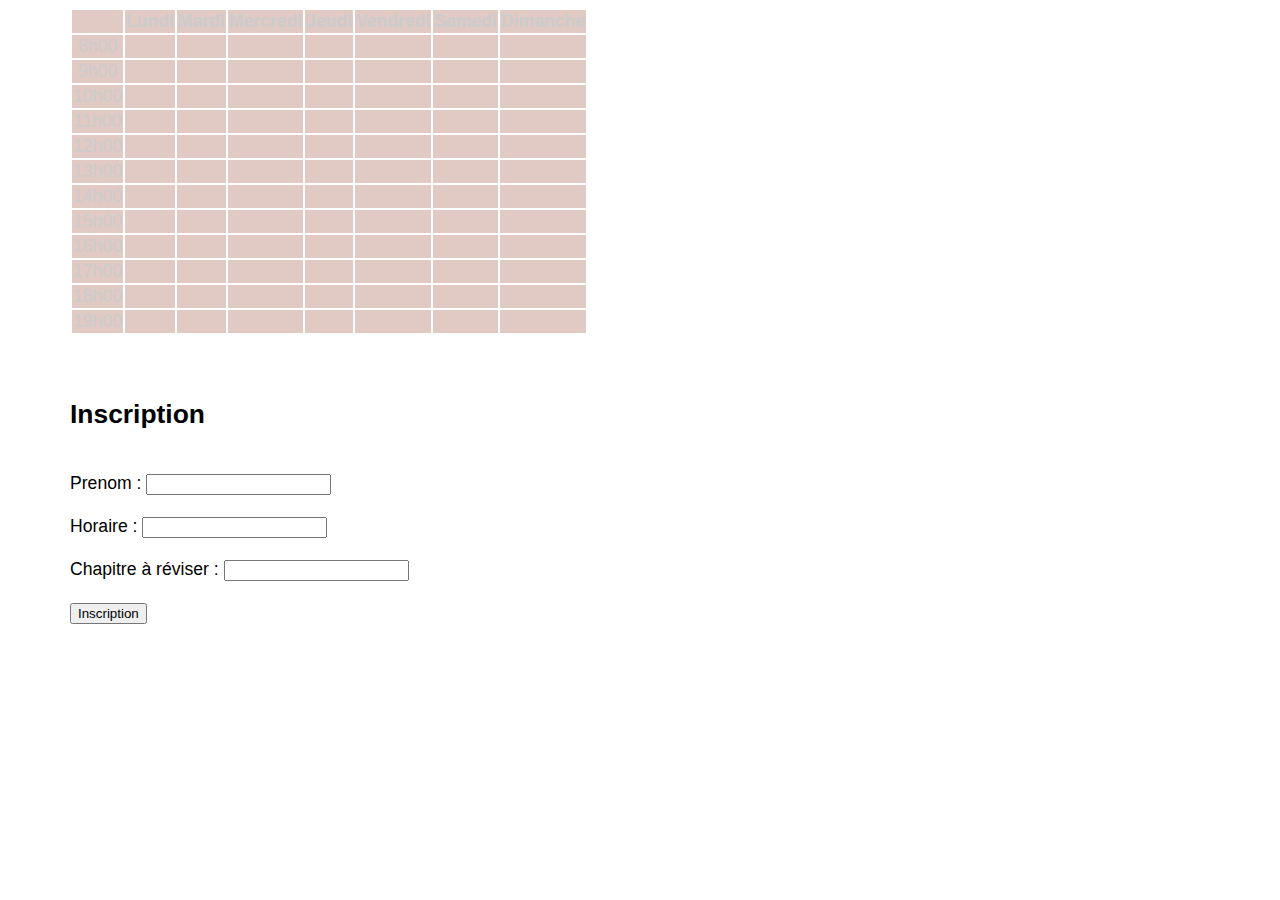
<file: index.html>
<!DOCTYPE html>
<html>

    <head>
        <meta http-equiv="content-type" content="text/html; charset=utf-8" />
        <title>Cours particulier mathématique</title>
        <script type="text/javascript" src="code.js"></script>
        <link href="style.css" rel="stylesheet" type="text/css">
		
    </head>
		<table>
			<tr>
				<th></th> <th>Lundi </th> <th>Mardi </th> <th>Mercredi </th> <th>Jeudi </th> <th>Vendredi </th> <th>Samedi </th> <th>Dimanche </th>
			</tr>
			<tr>
				<td>8h00</td> <td id = "1"></td> <td id = "2"></td> <td id = "3"></td> <td id = "4"></td> <td id = "5"></td> <td id = "6"></td> <td id = "7"></td>
			</tr>
			<tr>
				<td>9h00</td> <td id = "8"></td> <td id = "9"></td> <td id = "10"></td> <td id = "11"></td> <td id = "12"></td> <td id = "13"></td> <td id = "14"></td>
			</tr>
			<tr>
				<td>10h00</td> <td id = "15"></td> <td id = "16"></td> <td id = "17"></td> <td id = "18"></td> <td id = "19"></td> <td id = "20"></td> <td id = "21"></td>
			</tr>
			<tr>
				<td>11h00</td> <td id = "22"></td> <td id = "23"></td> <td id = "24"></td> <td id = "25"></td> <td id = "26"></td> <td id = "27"></td> <td id = "28"></td>
			</tr>
			<tr>
				<td>12h00</td> <td id = "29"></td> <td id = "30"></td> <td id = "31"></td> <td id = "32"></td> <td id = "33"></td> <td id = "34"></td> <td id = "35"></td>
			</tr>
			<tr>
				<td>13h00</td> <td id = "36"></td> <td id = "37"></td> <td id = "38"></td> <td id = "39"></td> <td id = "40"></td> <td id = "41"></td> <td id = "42"></td>
			</tr>
			<tr>
				<td>14h00</td> <td id = "43"></td> <td id = "44"></td> <td id = "45"></td> <td id = "46"></td> <td id = "47"></td> <td id = "48"></td> <td id = "49"></td>
			</tr>
			<tr>
				<td>15h00</td> <td id = "50"></td> <td id = "51"></td> <td id = "52"></td> <td id = "53"></td> <td id = "54"></td> <td id = "55"></td> <td id = "56"></td>
			</tr>
			<tr>
				<td>16h00</td> <td id = "57"></td> <td id = "58"></td> <td id = "59"></td> <td id = "60"></td> <td id = "61"></td> <td id = "62"></td> <td id = "63"></td>
			</tr>
			<tr>
				<td>17h00</td> <td id = "64"></td> <td id = "65"></td> <td id = "66"></td> <td id = "67"></td> <td id = "68"></td> <td id = "69"></td> <td id = "70"></td>
			</tr>
			<tr>
				<td>18h00</td> <td id = "71"></td> <td id = "72"></td> <td id = "73"></td> <td id = "74"></td> <td id = "75"></td> <td id = "76"></td> <td id = "77"></td>
			</tr>
			<tr>
				<td>19h00</td> <td id = "78"></td> <td id = "79"></td> <td id = "80"></td> <td id = "81"></td> <td id = "82"></td> <td id = "83"></td> <td id = "84"></td>
			</tr>
		</table>

	
		
		
	<br>

    <body>
	</ul>
		<br>
		<h2>Inscription</h2>
		<br>
		
		<label>Prenom : </label>
		<input type="text" id="prenom"></input>
		<br>
		<br>
		
		<label>Horaire : </label>
		<input type="text" id="horaire"></input>
		<br>
		<br>
		
		<label>Chapitre à réviser : </label>
		<input type="text" id="chapitre"></input>
		<br>
		<br>
		
		<button onClick="inscriptionPress();">Inscription</button>
	<p id="p1"> </p>
	   
    </body>
</html>
</file>
<file: style.css>
body{
	background-color: #ffffff;
	font-size: 1.1em;
	margin-right: 70px;
	margin-left: 70px;
	font-family: Arial;
	
}

th {
	background: #E1C9C4 ;
	color: #ccc;	

}
td{
	background: #E1C9C4 ;
	color: #ccc;
}

table {
	width: 10%;
	text-align: center ;	

}
</file>
